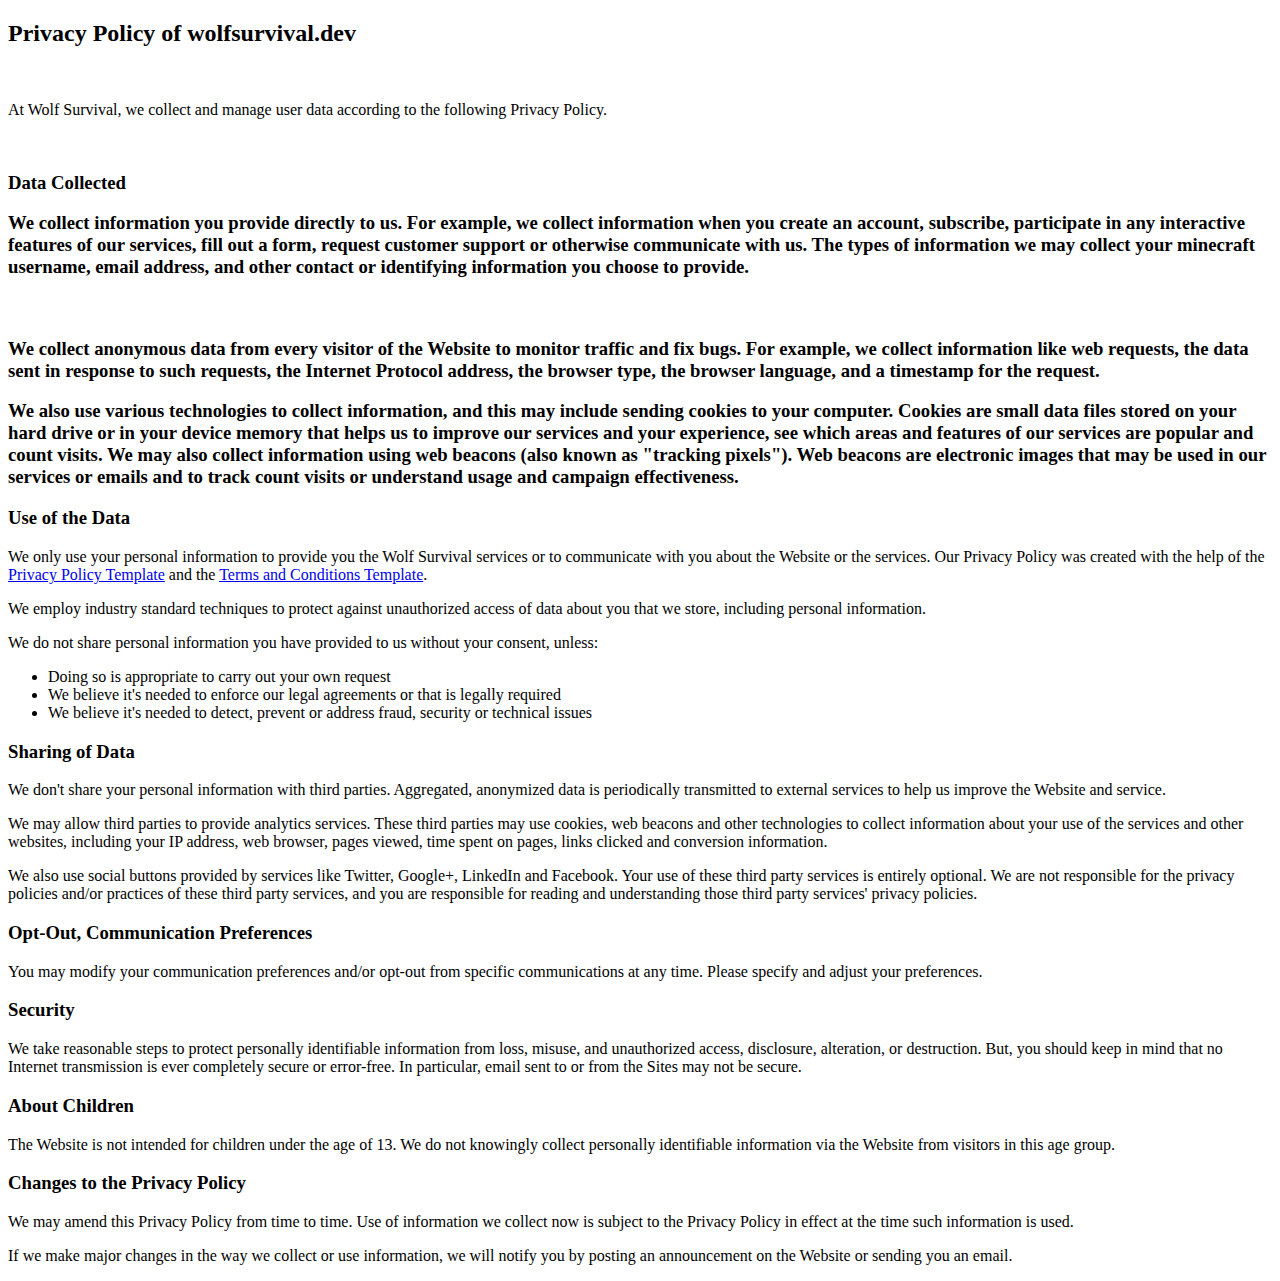
<file: privacy.html>
<!DOCTYPE HTML>
  <HTML>
    <HEAD>
      <TITLE> Wolf Survival Privacy Policy </TITLE>
    </HEAD>
      <BODY>
        <h2>Privacy Policy of <span class="website_url">wolfsurvival.dev</span></h2></br>
        <p>At <span class="website_name">Wolf Survival</span>, we collect and manage user data according to the following Privacy Policy.</p></br>
        <h3>Data Collected</br>
        <p>We collect information you provide directly to us. For example, we collect information when you create an account, subscribe, participate in any interactive features of our services, fill out a form, request customer support or otherwise communicate with us. The types of information we may collect your minecraft username, email address, and other contact or identifying information you choose to provide.</p></br>
        <p>We collect anonymous data from every visitor of the Website to monitor traffic and fix bugs. For example, we collect information like web requests, the data sent in response to such requests, the Internet Protocol address, the browser type, the browser language, and a timestamp for the request.</p>
        <p>We also use various technologies to collect information, and this may include sending cookies to your computer. Cookies are small data files stored on your hard drive or in your device memory that helps us to improve our services and your experience, see which areas and features of our services are popular and count visits. We may also collect information using web beacons (also known as "tracking pixels"). Web beacons are electronic images that may be used in our services or emails and to track count visits or understand usage and campaign effectiveness.</p>
        <h3>Use of the Data</h3>
        <p>We only use your personal information to provide you the <span class="website_name">Wolf Survival</span> services or to communicate with you about the Website or the services. Our Privacy Policy was created with the help of the <a href="https://www.privacy-policy-template.com">Privacy Policy Template</a> and the <a href="https://www.termsandcondiitionssample.com">Terms and Conditions Template</a>.</p>
        <p>We employ industry standard techniques to protect against unauthorized access of data about you that we store, including personal information.</p>
        <p>We do not share personal information you have provided to us without your consent, unless:</p>
          <ul>
          <li>Doing so is appropriate to carry out your own request</li>
          <li>We believe it's needed to enforce our legal agreements or that is legally required</li>
          <li>We believe it's needed to detect, prevent or address fraud, security or technical issues</li>
          </ul>
        <h3>Sharing of Data</h3>
        <p>We don't share your personal information with third parties. Aggregated, anonymized data is periodically transmitted to external services to help us improve the Website and service.</p>
        <p>We may allow third parties to provide analytics services. These third parties may use cookies, web beacons and other technologies to collect information about your use of the services and other websites, including your IP address, web browser, pages viewed, time spent on pages, links clicked and conversion information.</p>
        <p>We also use social buttons provided by services like Twitter, Google+, LinkedIn and Facebook. Your use of these third party services is entirely optional. We are not responsible for the privacy policies and/or practices of these third party services, and you are responsible for reading and understanding those third party services' privacy policies.</p>
        <h3>Opt-Out, Communication Preferences</h3>
        <p>You may modify your communication preferences and/or opt-out from specific communications at any time. Please specify and adjust your preferences.</p>
        <h3>Security</h3>
        <p>We take reasonable steps to protect personally identifiable information from loss, misuse, and unauthorized access, disclosure, alteration, or destruction. But, you should keep in mind that no Internet transmission is ever completely secure or error-free. In particular, email sent to or from the Sites may not be secure.</p>
        <h3>About Children</h3>
        <p>The Website is not intended for children under the age of 13. We do not knowingly collect personally identifiable information via the Website from visitors in this age group.</p>
        <h3>Changes to the Privacy Policy</h3>
        <p>We may amend this Privacy Policy from time to time. Use of information we collect now is subject to the Privacy Policy in effect at the time such information is used.</p>
        <p>If we make major changes in the way we collect or use information, we will notify you by posting an announcement on the Website or sending you an email.</p>
    </BODY>
  </HTML>
</file>
